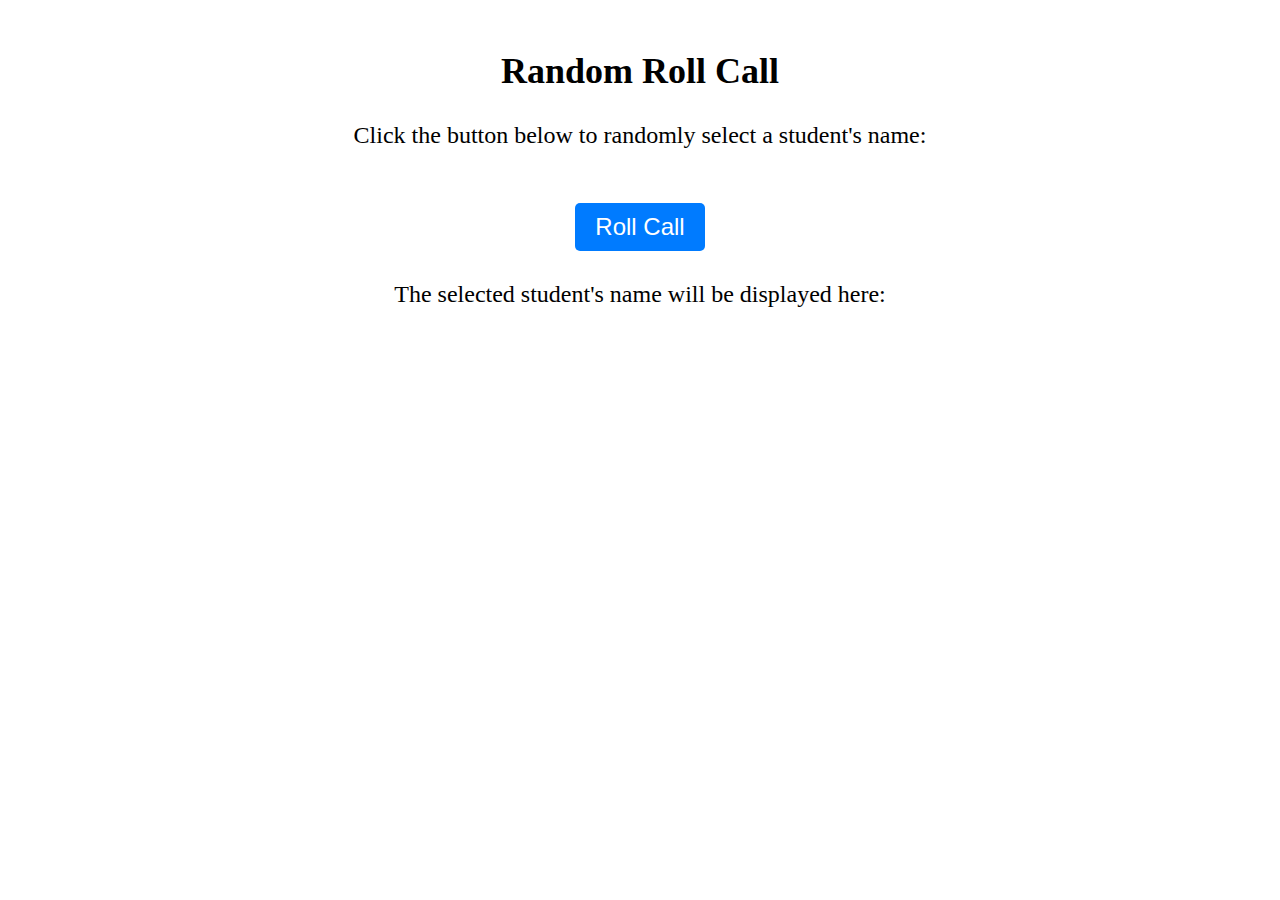
<file: static/html/index.html>
<!DOCTYPE html>
<html>
  <head>
    <title>Random Roll Call</title>
    <link rel="stylesheet" href="style.css">
  </head>
  <body>
    <div class="container">
      <h1>Random Roll Call</h1>
      <p>Click the button below to randomly select a student's name:</p>
      <button class="btn btn-primary">Roll Call</button>
      <p>The selected student's name will be displayed here:</p>
      <div id="selected-student"></div>
    </div>
    <script src="script.js"></script>
  </body>
</html>
</file>
<file: static/html/style.css>
.container {
  max-width: 600px;
  margin: 0 auto;
  text-align: center;
}

h1 {
  font-size: 36px;
  margin-top: 50px;
}

p {
  font-size: 24px;
  margin-top: 30px;
}

.btn {
  font-size: 24px;
  padding: 10px 20px;
  margin-top: 30px;
  background-color: #007bff;
  color: #fff;
  border: none;
  border-radius: 5px;
  cursor: pointer;
}

#selected-student {
  font-size: 36px;
  margin-top: 30px;
}
</file>
